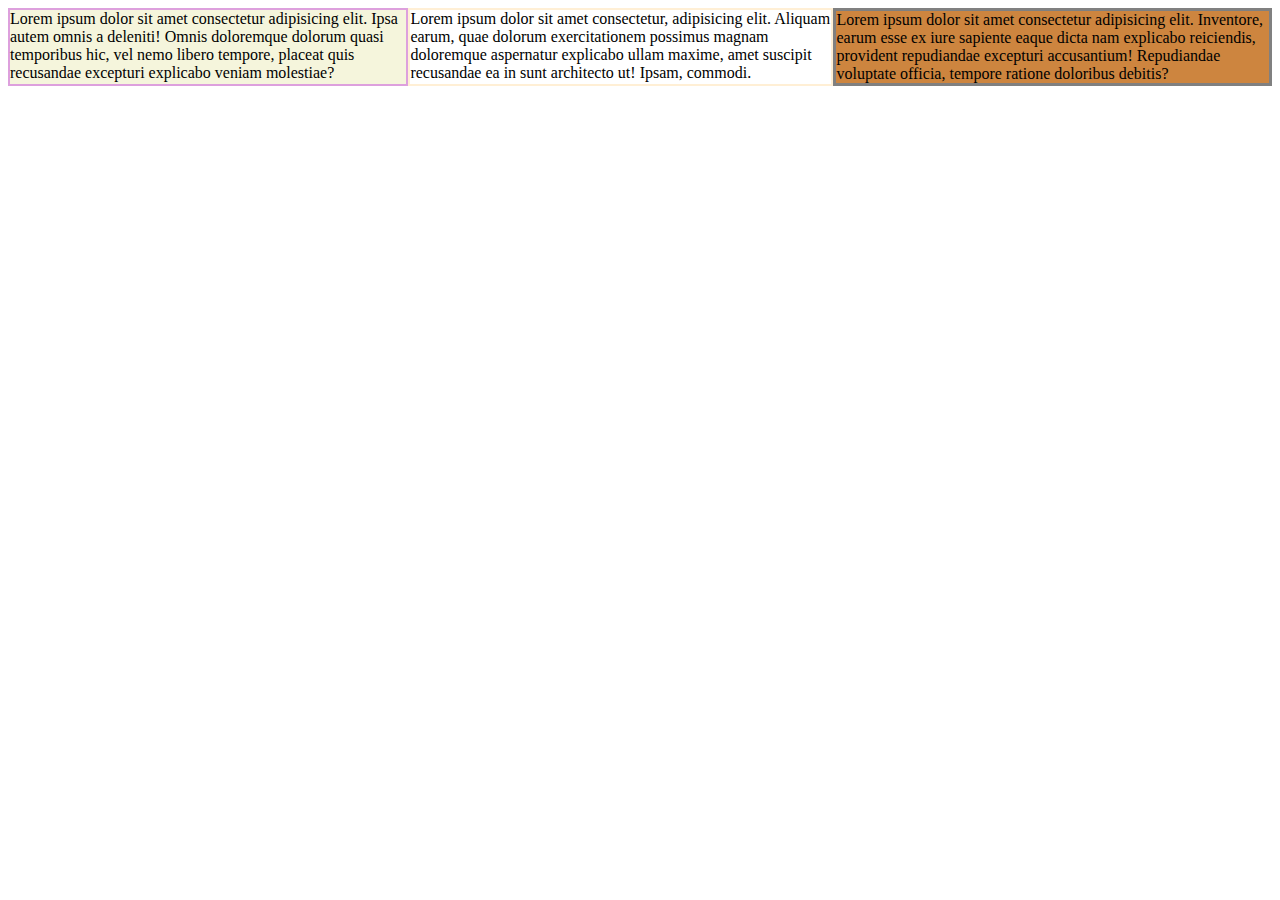
<file: flexbox.html>
<!DOCTYPE html>
<html lang="en">
<head>
    <meta charset="UTF-8">
    <meta name="viewport" content="width=device-width, initial-scale=1.0">
    <title>Document</title>
    <link rel="stylesheet" href="flexbox.css">
</head>
<body>
    <div class='container'>
        <div class="one">
    Lorem ipsum dolor sit amet consectetur adipisicing elit. Ipsa autem omnis a deleniti! Omnis doloremque dolorum quasi temporibus hic, vel nemo libero tempore, placeat quis recusandae excepturi explicabo veniam molestiae?</div>
    <div class="two">
        Lorem ipsum dolor sit amet consectetur, adipisicing elit. Aliquam earum, quae dolorum exercitationem possimus magnam doloremque aspernatur explicabo ullam maxime, amet suscipit recusandae ea in sunt architecto ut! Ipsam, commodi.
    </div>
    <div class="three">
        Lorem ipsum dolor sit amet consectetur adipisicing elit. Inventore, earum esse ex iure sapiente eaque dicta nam explicabo reiciendis, provident repudiandae excepturi accusantium! Repudiandae voluptate officia, tempore ratione doloribus debitis?
    </div>
    </div>
</body>
</html>
</file>
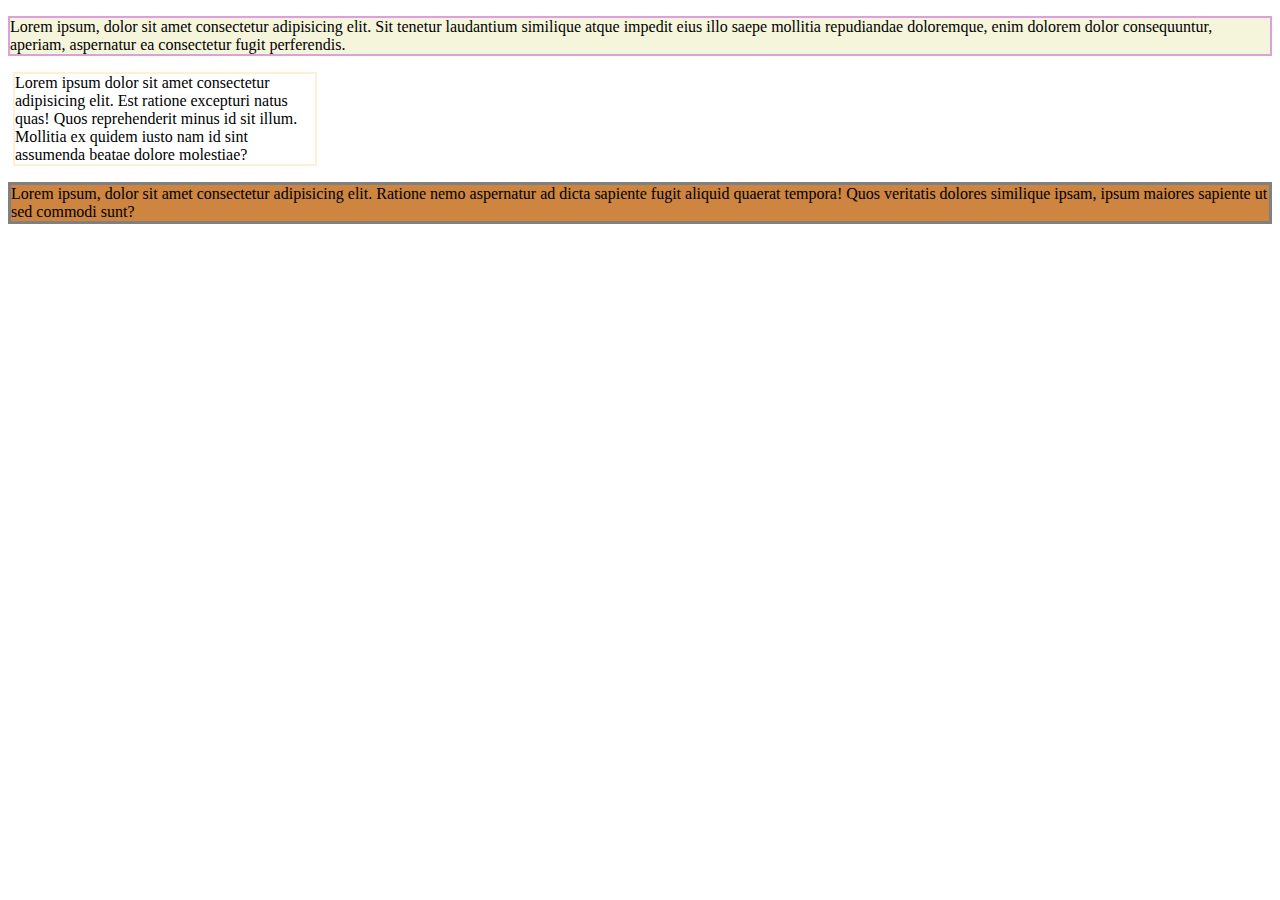
<file: position.html>
<!DOCTYPE html>
<html lang="en">
<head>
    <meta charset="UTF-8">
    <meta name="viewport" content="width=device-width, initial-scale=1.0">
    <title>Document</title>
    <link rel="stylesheet" href="position.css">
</head>
<body>
    <p class="one">Lorem ipsum, dolor sit amet consectetur adipisicing elit. Sit tenetur laudantium similique atque impedit eius illo saepe mollitia repudiandae doloremque, enim dolorem dolor consequuntur, aperiam, aspernatur ea consectetur fugit perferendis.</p>
    <p class="two">Lorem ipsum dolor sit amet consectetur adipisicing elit. Est ratione excepturi natus quas! Quos reprehenderit minus id sit illum. Mollitia ex quidem iusto nam id sint assumenda beatae dolore molestiae?</p>
     <p class="three">Lorem ipsum, dolor sit amet consectetur adipisicing elit. Ratione nemo aspernatur ad dicta sapiente fugit aliquid quaerat tempora! Quos veritatis dolores similique ipsam, ipsum maiores sapiente ut sed commodi sunt?</p>
</body>
</html>
</file>
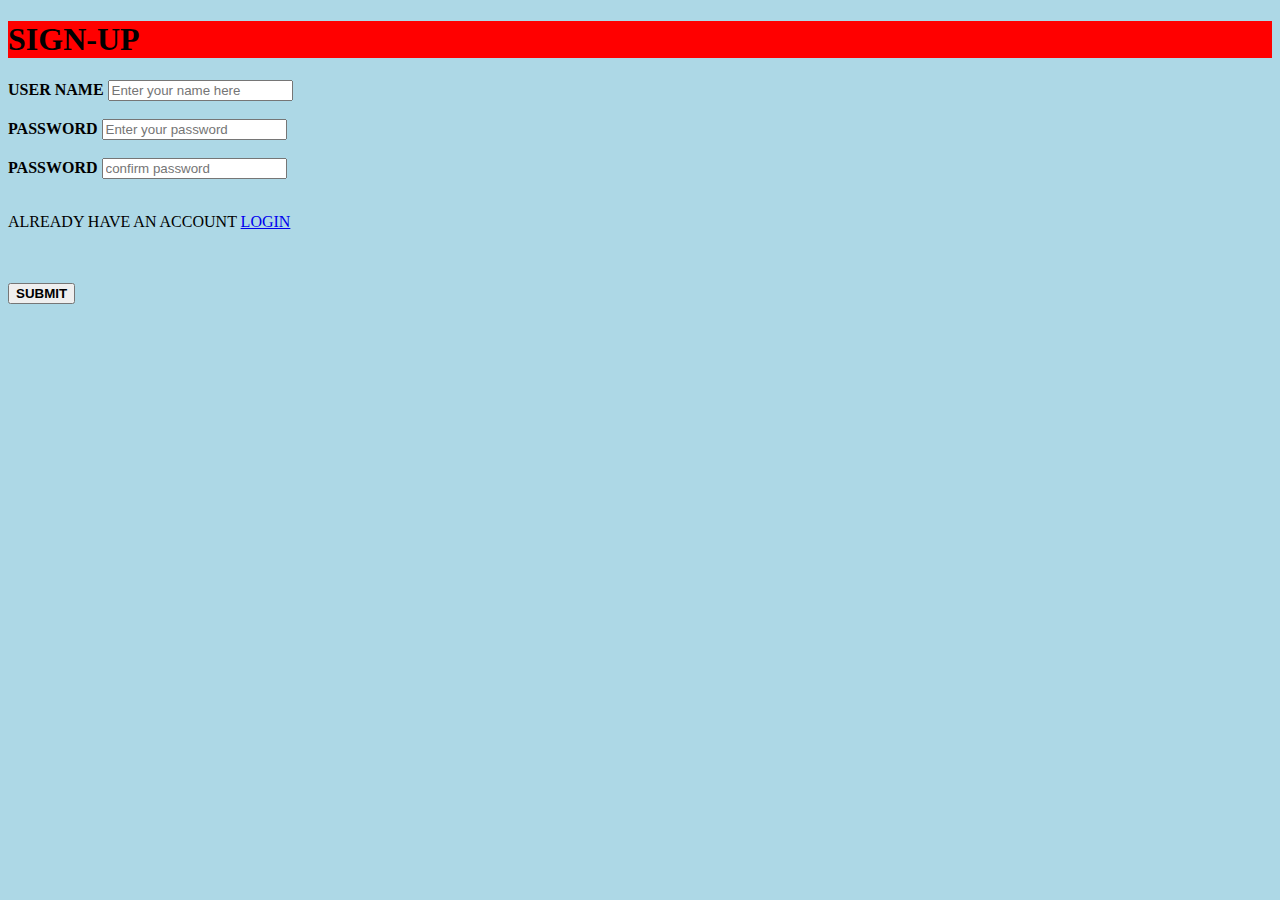
<file: signup.html>
<!DOCTYPE html>
<html lang="en">
<head>
    <meta charset="UTF-8">
    <meta name="viewport" content="width=device-width, initial-scale=1.0">
    <title>Document</title>
    <style>
        h1 {
  background-color: red;
}
body {
  background-color: lightblue;
}
    </style>
</head>
<body>
    <form>
        <h1><b>SIGN-UP</b></h1>
    <label><b>USER NAME</b></label>
    <input type="text" placeholder="Enter your name here"><br></br>
    <label><b>PASSWORD</b></label>
    <input type="text" placeholder="Enter your password"><br></br>
    <label><b>PASSWORD</b></label>
    <input type="text" placeholder="confirm password"><br></br>
    <p>ALREADY HAVE AN ACCOUNT
        <a href="target.html">LOGIN</a>
    </p><br></br>
    <button><b>SUBMIT</b></button>
</form> 
</body>
</html>
</file>
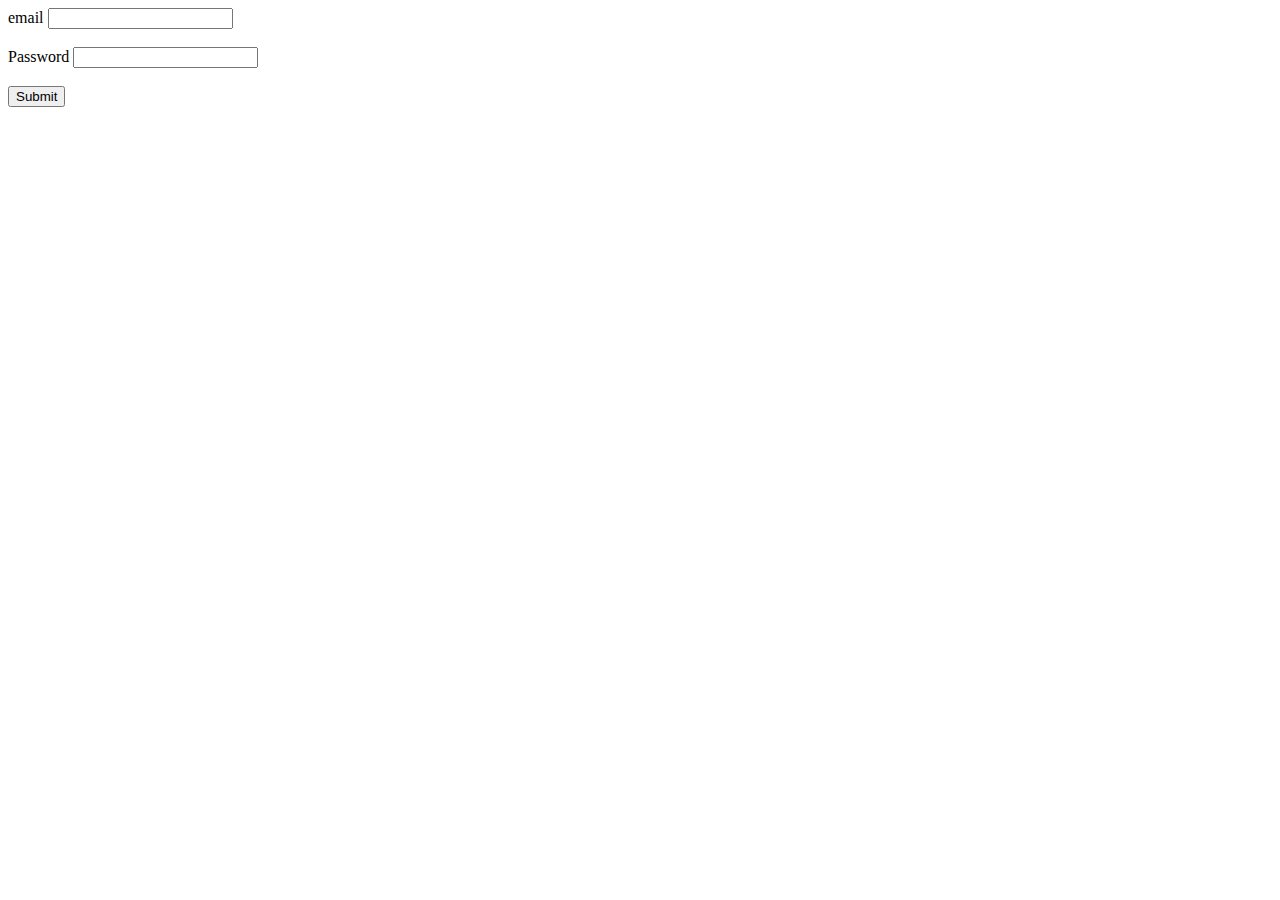
<file: target.html>
<!DOCTYPE html>
<html lang="en">
<head>
    <meta charset="UTF-8">
    <meta name="viewport" content="width=device-width, initial-scale=1.0">
    <title>Document</title>
</head>
<body>
    <form>
        <label>email</label>
        <input type="email"><br></br>
        <label>Password</label>
        <input type="Password"><br></br>
        <input type="Submit" value="Submit">
        
        
        
    </form>
</body>
</html>
</file>
<file: flexbox.css>
.one{
    position:relative;
    background-color:beige;
    border:2px solid plum;
    
}
.two{
    position:stick;
    top:20 px;
    border:2px solid papayawhip;
}
.three{
    position:sticky;
    background-color:peru;
    border:3px solid gray;
}
.container{
    display:flex
}
</file>
<file: position.css>
.one{
    position:relative;
    background-color:beige;
    border:2px solid plum;
}
.two{
    position:sticky;
    top:20 px;
    left:13px;
    right:12px;
    width: 300px;
    border:2px solid papayawhip;
}
.three{
    position:sticky;
    background-color:peru;
    border:3px solid gray;
}
</file>
